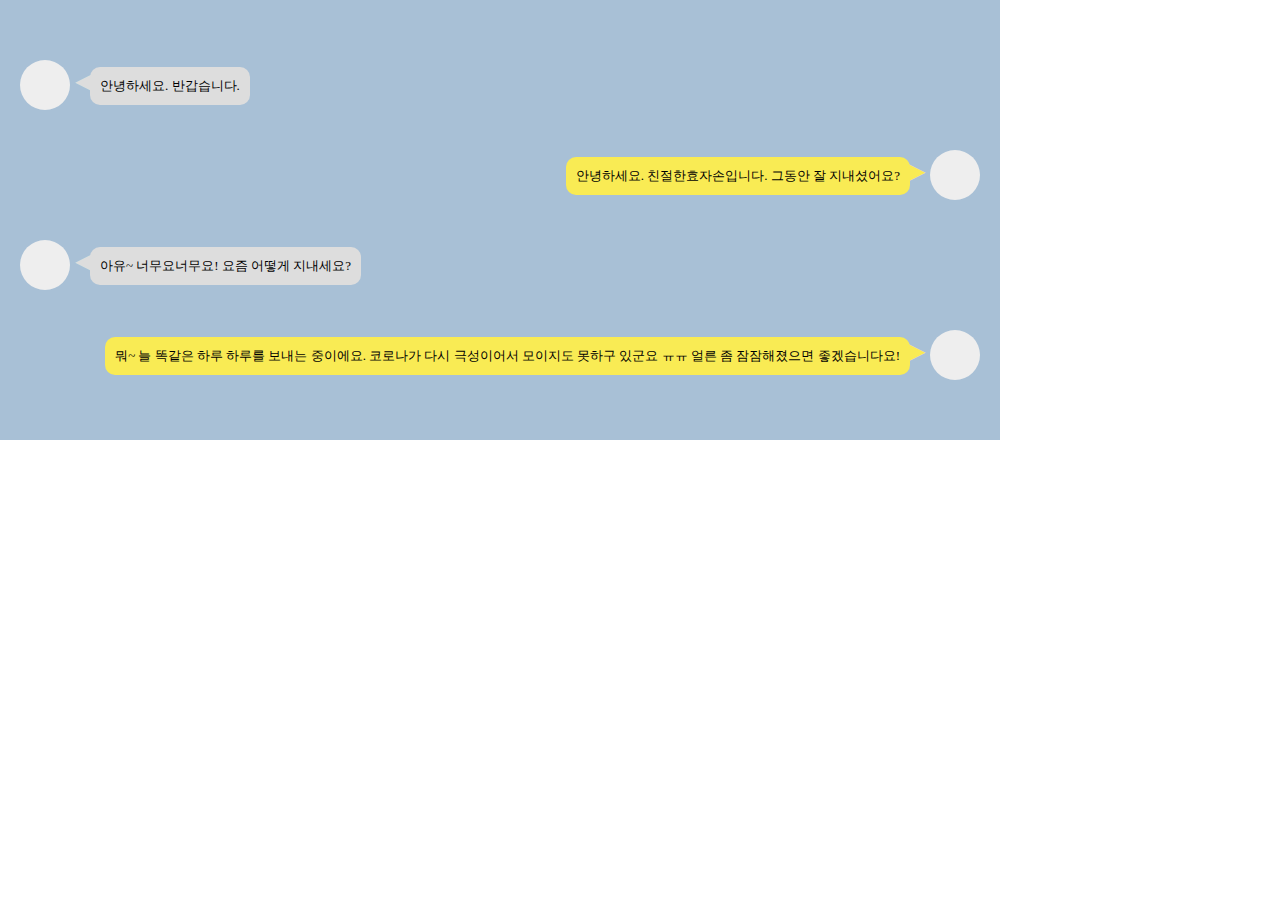
<file: sfuTest2/katalkTemplate/index.html>
<head>
    <meta charset="utf-8">
    <link rel="stylesheet" href="test.css" />
  </head>
<body>
    <div class="wrap">
        <div class="chat ch1">
            <div class="icon"><i class="fa-solid fa-user"></i></div>
            <div class="textbox">안녕하세요. 반갑습니다.</div>
        </div>
        <div class="chat ch2">
            <div class="icon"><i class="fa-solid fa-user"></i></div>
            <div class="textbox">안녕하세요. 친절한효자손입니다. 그동안 잘 지내셨어요?</div>
        </div>
        <div class="chat ch1">
            <div class="icon"><i class="fa-solid fa-user"></i></div>
            <div class="textbox">아유~ 너무요너무요! 요즘 어떻게 지내세요?</div>
        </div>
        <div class="chat ch2">
            <div class="icon"><i class="fa-solid fa-user"></i></div>
            <div class="textbox">뭐~ 늘 똑같은 하루 하루를 보내는 중이에요. 코로나가 다시 극성이어서 모이지도 못하구 있군요 ㅠㅠ 얼른 좀 잠잠해졌으면 좋겠습니다요!</div>
        </div>
    </div>
</body>
</file>
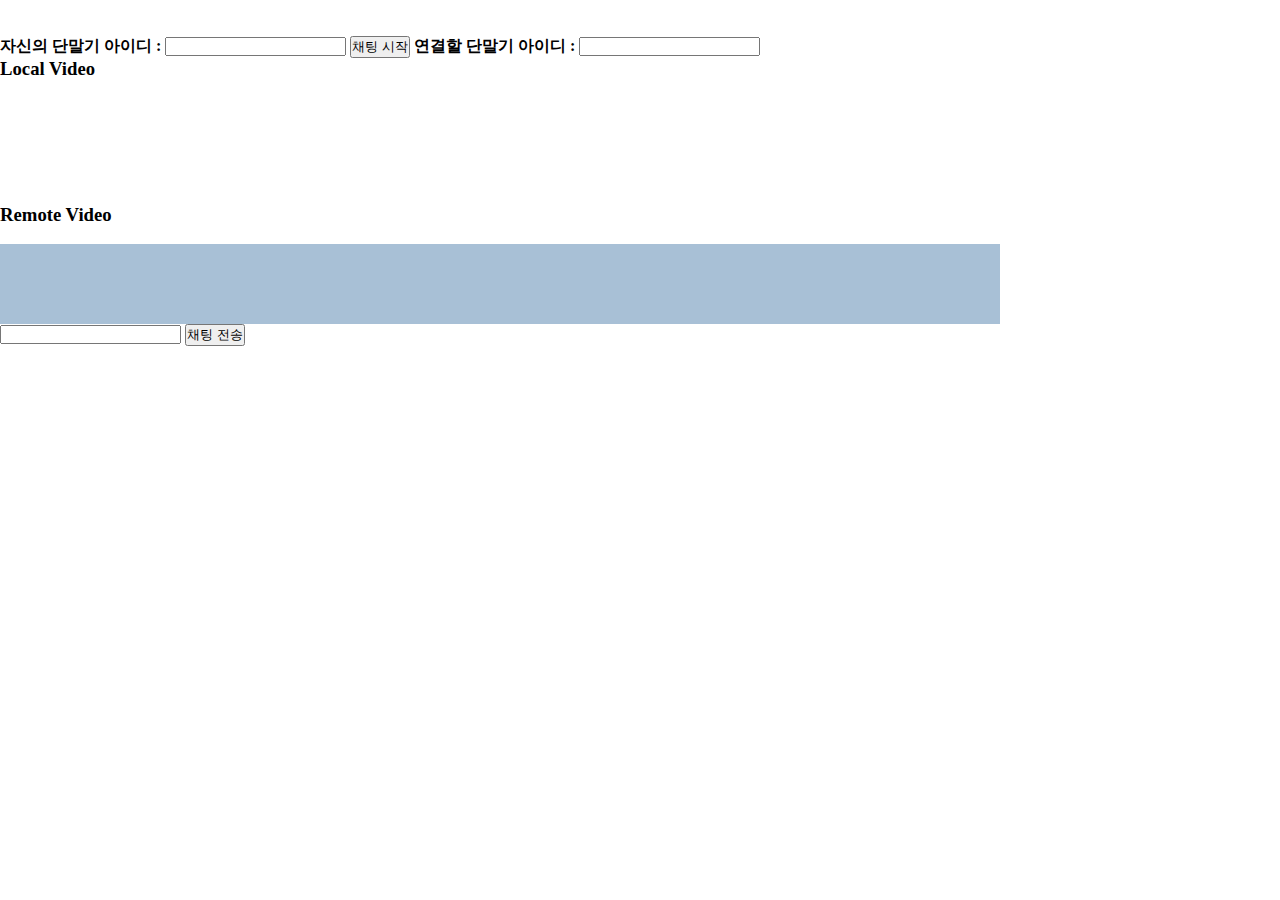
<file: sfuTest2/template/index.html>
<!DOCTYPE html>
<html>
  <!--
    SPDX-FileCopyrightText: 2023 The Pion community <https://pion.ly>
    SPDX-License-Identifier: MIT
  -->

  <head>
    <meta charset="utf-8">
    <link rel="stylesheet" href="css/test.css" />
  </head>
  <body>
    <br><br>
    <b><output>자신의 단말기 아이디 : </output><input id="user_name" type="text" /></b>
    <input type="button" value="채팅 시작" onclick="createConnection()" />
    <b><output>연결할 단말기 아이디 : </output><input id="terminal_id" type="text" /></b>
    <h3> Local Video </h3>
    <video id="localVideo" width="160" height="120" autoplay muted></video> <br />

    <h3> Remote Video </h3>
    <div id="remoteVideos"></div> <br />

    <div id = "chat">
        <div class="wrap" id="chat_background">
            
        </div>
    </div>
    <input id="chat-message-input" type="text" />
    <input id="chat-message-submit" type="button" value="채팅 전송" />


    <script src="js/index.js"></script>
  </body>
</html>
</file>
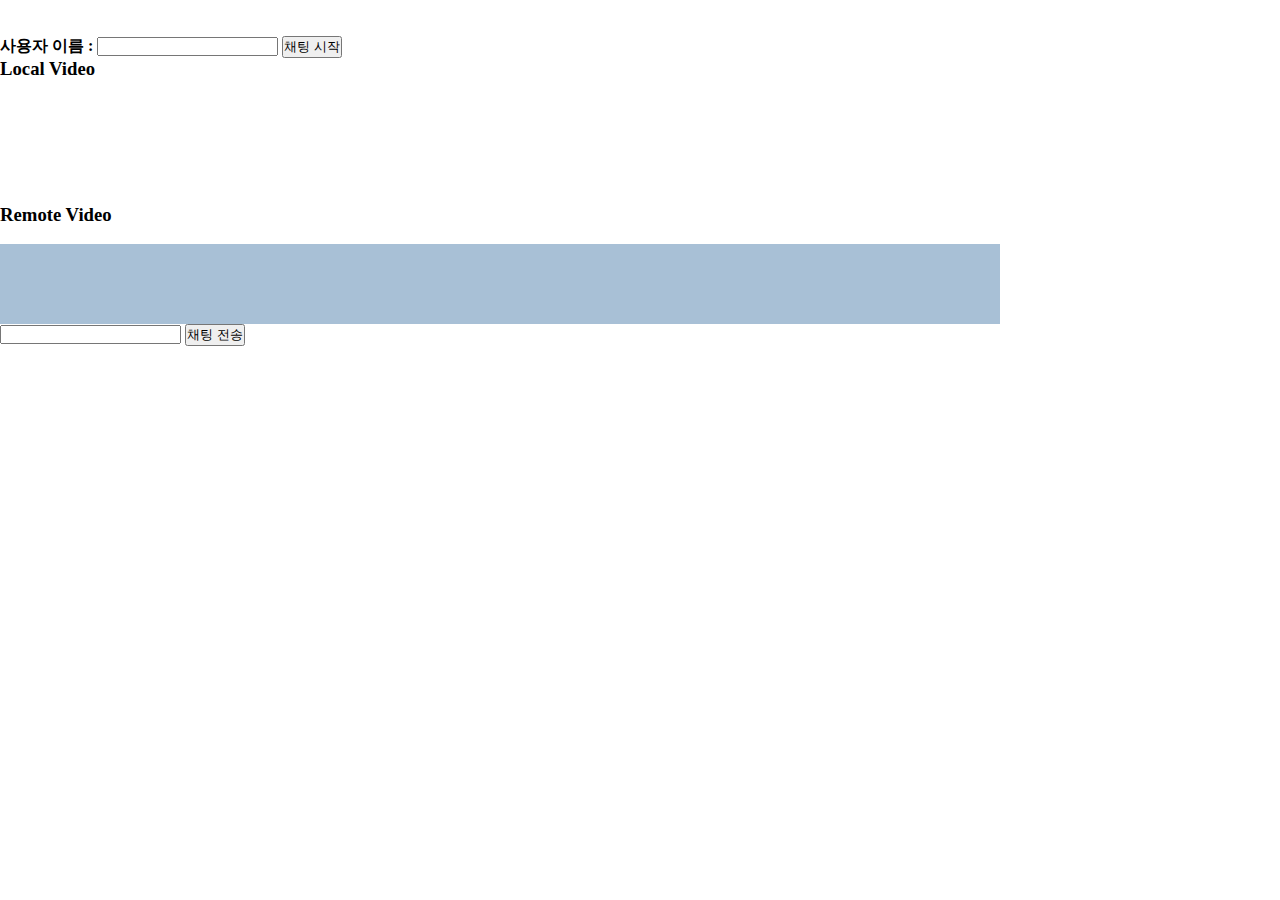
<file: sfuTest2/faceAndChatting/template/index.html>
<!DOCTYPE html>
<html>
  <!--
    SPDX-FileCopyrightText: 2023 The Pion community <https://pion.ly>
    SPDX-License-Identifier: MIT
  -->

  <head>
    <meta charset="utf-8">
    <link rel="stylesheet" href="css/test.css" />
  </head>
  <body>
    <br><br>
    <b><output>사용자 이름 : </output><input id="user_name" type="text" /></b>
    <input type="button" value="채팅 시작" onclick="createConnection()" />
    <h3> Local Video </h3>
    <video id="localVideo" width="160" height="120" autoplay muted></video> <br />

    <h3> Remote Video </h3>
    <div id="remoteVideos"></div> <br />

    <div id = "chat">
        <div class="wrap" id="chat_background">
            
        </div>
    </div>
    <input id="chat-message-input" type="text" />
    <input id="chat-message-submit" type="button" value="채팅 전송" />


    <script src="js/index.js"></script>
  </body>
</html>
</file>
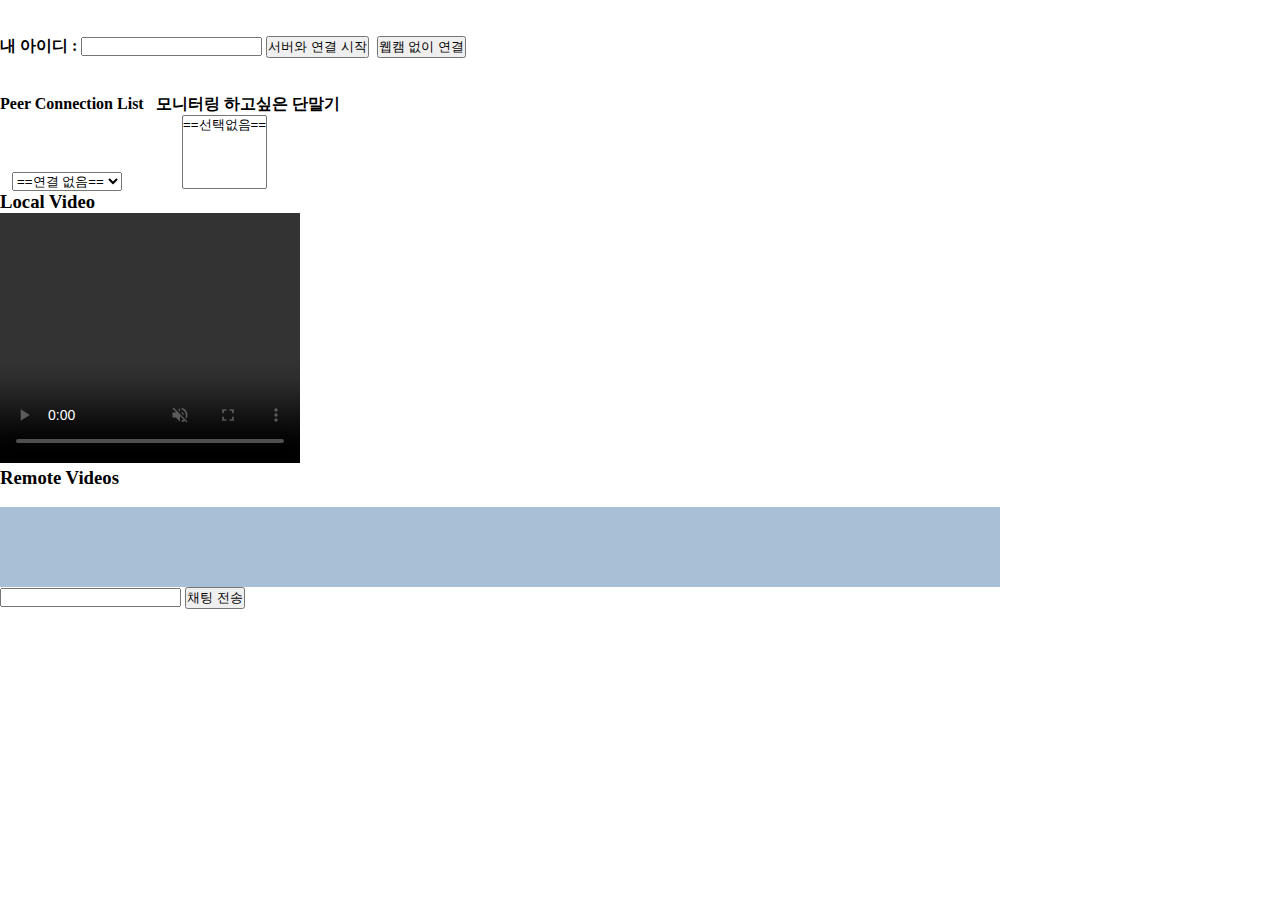
<file: sfuTest2/selectPeer/template/index.html>
<!DOCTYPE html>
<html>
  <!--
    SPDX-FileCopyrightText: 2023 The Pion community <https://pion.ly>
    SPDX-License-Identifier: MIT
  -->

  <head>
    <meta charset="utf-8">
    <link rel="stylesheet" href="css/test.css" />
  </head>
  <body>
    <br><br>
    <b><output>내 아이디 : </output><input id="my_terminal_id" type="text" /></b>
    <input type="button" value="서버와 연결 시작" onclick="createConnection()" />&nbsp;&nbsp;<input type="button" value="웹캠 없이 연결" onclick="NoCamConnection()" /><p></p>
    <br><br>
      <b><label for="peerList">Peer Connection List</b>&nbsp;&nbsp; <b><label for="terminal_ids">모니터링 하고싶은 단말기</b></b><br>
        &nbsp;&nbsp;
        <select name="peerList" id="peerList" style="width:110px" onchange="selectPeer(this)">
          <option value="">==연결 없음==</option>
        </select>&nbsp;&nbsp;&nbsp;&nbsp;&nbsp;&nbsp;&nbsp;&nbsp;&nbsp;&nbsp;&nbsp;&nbsp;&nbsp;&nbsp;
        <select name="terminal_ids" id="terminal_ids" multiple onchange="selectTerminal(this)">
          <option value="">==선택없음==</option>
        </select>
      </label>
    <h3> Local Video </h3>
    <video id="localVideo" width="300" height="250" autoplay muted controls playsinline></video>
    <!-- <video id="localDisplay" width="160" height="120" autoplay muted controls></video> <br /> -->

    <h3> Remote Videos </h3>
    <div id="remoteVideos" style="display: flex; flex-wrap: wrap;"></div> <br />

    <div id = "chat">
        <div class="wrap" id="chat_background">
            
        </div>
    </div>
    <input id="chat-message-input" type="text" />
    <input id="chat-message-submit" type="button" value="채팅 전송" />


    <script src="js/index.js"></script>
  </body>
</html>
</file>
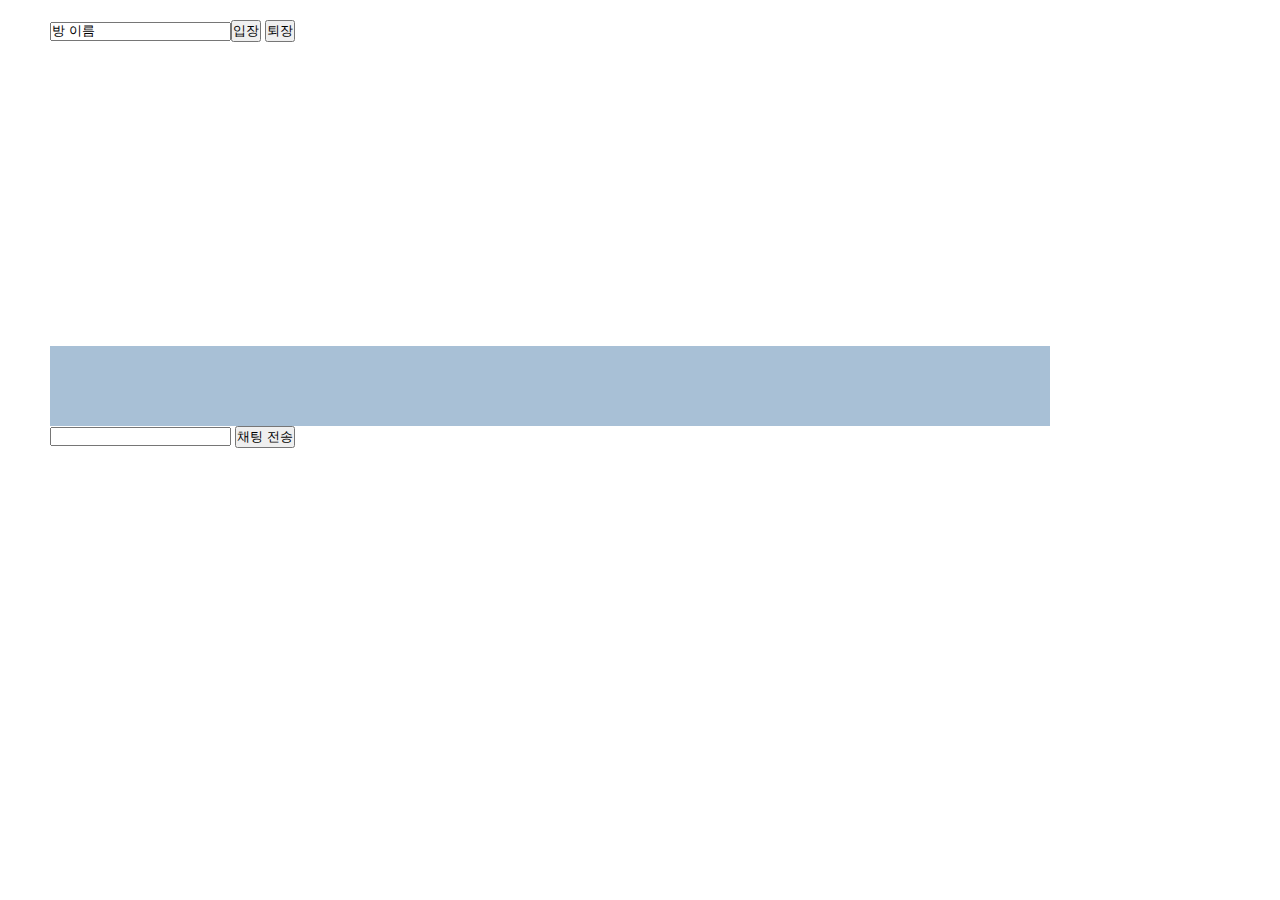
<file: sfuTest2/template/index_o.html>
<!DOCTYPE html>
<html>

<head>

  <title>Realtime communication with WebRTC</title>

  <link rel="stylesheet" href="css/test.css" />
  

</head>

<body>
  <div class="testContainer">
    <div id="videos">
      <input id="roomName" type="text" value="방 이름"><input id="sender" type="button" value="입장" onclick="joinRoom()">
      <tab> <input id="sender" type="button" value="퇴장" onclick="exitRoom()"></tab>
      <br>
      <video id="localVideo" autoplay muted playsinline width="300" height="300"></video>
      <video id="remoteVideo" autoplay playsinline width="300" height="300"></video><br>
    </div>
    <div id = "chat">
      <div class="wrap" id="chat_background">
      </div>
    </div>
    <input id="chat-message-input" type="text" onkeypress="send_chat(event)" />
    <input id="chat-message-submit" type="button" value="채팅 전송" onclick="sendChat()" />
  </div>
</div>
  <script src="https://webrtc.github.io/adapter/adapter-latest.js"></script>
  <!-- <script src="js/main.js"></script> -->
  <!-- <script src="js/main copy.js"></script> -->
  <script type="module" src="js/main copy_chat.js"></script>
</body>

</html>
</file>
<file: sfuTest2/katalkTemplate/test.css>
* {
    padding: 0;
    margin: 0;
    box-sizing: border-box;
}

a {
    text-decoration: none;
}

.testContainer {
    width:calc(100%-200px);
    margin: 0 auto; 
    padding: 20px 50px;
    /* background-color: yellow; */
}

.wrap {
    width: 1000px;
    padding: 40px 0;
    background-color: #A8C0D6;
}

.wrap .chat {
    display: flex;
    align-items: flex-start;
    padding: 20px;
}

.wrap .chat .icon {
    position: relative;
    overflow: hidden;
    width: 50px;
    height: 50px;
    border-radius: 50%;
    background-color: #eee;
}

.wrap .chat .icon i {
    position: absolute;
    top: 10px;
    left: 50%;
    font-size: 2.5rem;
    color: #aaa;
    transform: translateX(-50%);
}

.wrap .chat .textbox {
    position: relative;
    display: inline-block;
    max-width: calc(100% - 70px);
    padding: 10px;
    margin-top: 7px;
    font-size: 13px;
    border-radius: 10px;
}

.wrap .chat .textbox::before {
    position: absolute;
    display: block;
    top: 0;
    font-size: 1.5rem;
}

.wrap .ch1 .textbox {
    margin-left: 20px;
    background-color: #ddd;
}

.wrap .ch1 .textbox::before {
    left: -15px;
    content: "◀";
    color: #ddd;
}

.wrap .ch2 {
    flex-direction: row-reverse;
}

.wrap .ch2 .textbox {
    margin-right: 20px;
    background-color: #F9EB54;
}

.wrap .ch2 .textbox::before {
    right: -15px;
    content: "▶";
    color: #F9EB54;
}
</file>
<file: sfuTest2/template/css/test.css>
* {
    padding: 0;
    margin: 0;
    box-sizing: border-box;
}

a {
    text-decoration: none;
}

.testContainer {
    width:calc(100%-200px);
    margin: 0 auto; 
    padding: 20px 50px;
    /* background-color: yellow; */
}

.wrap {
    width: 1000px;
    padding: 40px 0;
    background-color: #A8C0D6;
}

.wrap .chat {
    display: flex;
    align-items: flex-start;
    padding: 20px;
}

.wrap .chat .icon {
    position: relative;
    overflow: hidden;
    width: 50px;
    height: 50px;
    border-radius: 50%;
    background-color: #eee;
}

.wrap .chat .icon i {
    position: absolute;
    top: 10px;
    left: 50%;
    font-size: 2.5rem;
    color: #aaa;
    transform: translateX(-50%);
}

.wrap .chat .textbox {
    position: relative;
    display: inline-block;
    max-width: calc(100% - 70px);
    padding: 10px;
    margin-top: 7px;
    font-size: 13px;
    border-radius: 10px;
}

.wrap .chat .textbox::before {
    position: absolute;
    display: block;
    top: 0;
    font-size: 1.5rem;
}

.wrap .ch1 .textbox {
    margin-left: 20px;
    background-color: #ddd;
}

.wrap .ch1 .textbox::before {
    left: -15px;
    content: "◀";
    color: #ddd;
}

.wrap .ch2 {
    flex-direction: row-reverse;
}

.wrap .ch2 .textbox {
    margin-right: 20px;
    background-color: #F9EB54;
}

.wrap .ch2 .textbox::before {
    right: -15px;
    content: "▶";
    color: #F9EB54;
}

.video-label {
    font-size: 1.5rem;
    font-weight: bold;
    width: 160px;
    text-align: center;
}
</file>
<file: sfuTest2/faceAndChatting/template/css/test.css>
* {
    padding: 0;
    margin: 0;
    box-sizing: border-box;
}

a {
    text-decoration: none;
}

.testContainer {
    width:calc(100%-200px);
    margin: 0 auto; 
    padding: 20px 50px;
    /* background-color: yellow; */
}

.wrap {
    width: 1000px;
    padding: 40px 0;
    background-color: #A8C0D6;
}

.wrap .chat {
    display: flex;
    align-items: flex-start;
    padding: 20px;
}

.wrap .chat .icon {
    position: relative;
    overflow: hidden;
    width: 50px;
    height: 50px;
    border-radius: 50%;
    background-color: #eee;
}

.wrap .chat .icon i {
    position: absolute;
    top: 10px;
    left: 50%;
    font-size: 2.5rem;
    color: #aaa;
    transform: translateX(-50%);
}

.wrap .chat .textbox {
    position: relative;
    display: inline-block;
    max-width: calc(100% - 70px);
    padding: 10px;
    margin-top: 7px;
    font-size: 13px;
    border-radius: 10px;
}

.wrap .chat .textbox::before {
    position: absolute;
    display: block;
    top: 0;
    font-size: 1.5rem;
}

.wrap .ch1 .textbox {
    margin-left: 20px;
    background-color: #ddd;
}

.wrap .ch1 .textbox::before {
    left: -15px;
    content: "◀";
    color: #ddd;
}

.wrap .ch2 {
    flex-direction: row-reverse;
}

.wrap .ch2 .textbox {
    margin-right: 20px;
    background-color: #F9EB54;
}

.wrap .ch2 .textbox::before {
    right: -15px;
    content: "▶";
    color: #F9EB54;
}

.video-label {
    font-size: 1.5rem;
    font-weight: bold;
    width: 160px;
    text-align: center;
}
</file>
<file: sfuTest2/selectPeer/template/css/test.css>
* {
    padding: 0;
    margin: 0;
    box-sizing: border-box;
}

a {
    text-decoration: none;
}

.testContainer {
    width:calc(100%-200px);
    margin: 0 auto; 
    padding: 20px 50px;
    /* background-color: yellow; */
}

.wrap {
    width: 1000px;
    padding: 40px 0;
    background-color: #A8C0D6;
}

.wrap .chat {
    display: flex;
    align-items: flex-start;
    padding: 20px;
}

.wrap .chat .icon {
    position: relative;
    overflow: hidden;
    width: 50px;
    height: 50px;
    border-radius: 50%;
    background-color: #eee;
}

.wrap .chat .icon i {
    position: absolute;
    top: 10px;
    left: 50%;
    font-size: 2.5rem;
    color: #aaa;
    transform: translateX(-50%);
}

.wrap .chat .textbox {
    position: relative;
    display: inline-block;
    max-width: calc(100% - 70px);
    padding: 10px;
    margin-top: 7px;
    font-size: 13px;
    border-radius: 10px;
}

.wrap .chat .textbox::before {
    position: absolute;
    display: block;
    top: 0;
    font-size: 1.5rem;
}

.wrap .ch1 .textbox {
    margin-left: 20px;
    background-color: #ddd;
}

.wrap .ch1 .textbox::before {
    left: -15px;
    content: "◀";
    color: #ddd;
}

.wrap .ch2 {
    flex-direction: row-reverse;
}

.wrap .ch2 .textbox {
    margin-right: 20px;
    background-color: #F9EB54;
}

.wrap .ch2 .textbox::before {
    right: -15px;
    content: "▶";
    color: #F9EB54;
}

.video-label {
    font-size: 1.5rem;
    font-weight: bold;
    width: 160px;
    text-align: center;
}
</file>
